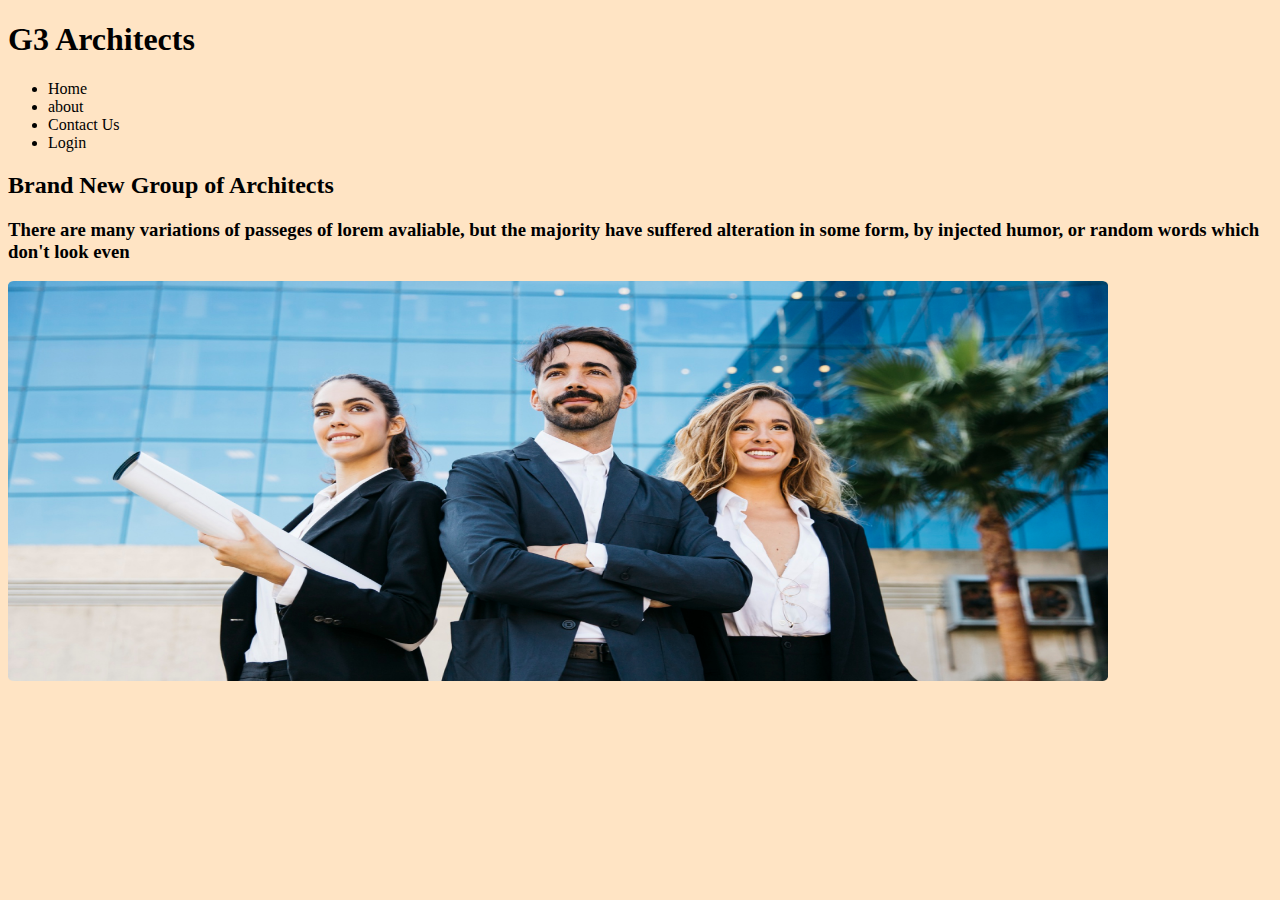
<file: index.html>
<!DOCTYPE html>
<html lang="en">
<head>
    <meta charset="UTF-8">
    <meta http-equiv="X-UA-Compatible" content="IE=edge">
    <meta name="viewport" content="width=device-width, initial-scale=1.0">
    <title>Assignment2</title><link rel="stylesheet" href="styles.css"
</head>
<body>
    <h1>G3 Architects</h1>
    <ul>
        <li>Home</li>
        <li>about</li>
        <li>Contact Us</li>
        <li>Login</li>
    </ul>
    <h2>Brand New Group of Architects</h2>
    <h3>There are many variations of passeges of lorem avaliable, but the majority have suffered alteration in some form, by injected humor, or random words which don't look even</h3>
    <img src="./g3-architects-main/images/banner.png" width="1100" height="400">
</body>
</html>
<html>
    <title>Bacground</title>
    <body style="background-color: bisque;"></body>
</html>
</file>
<file: styles.css>
.body{
    font-size: large;
    background-color: red;
}
</file>
